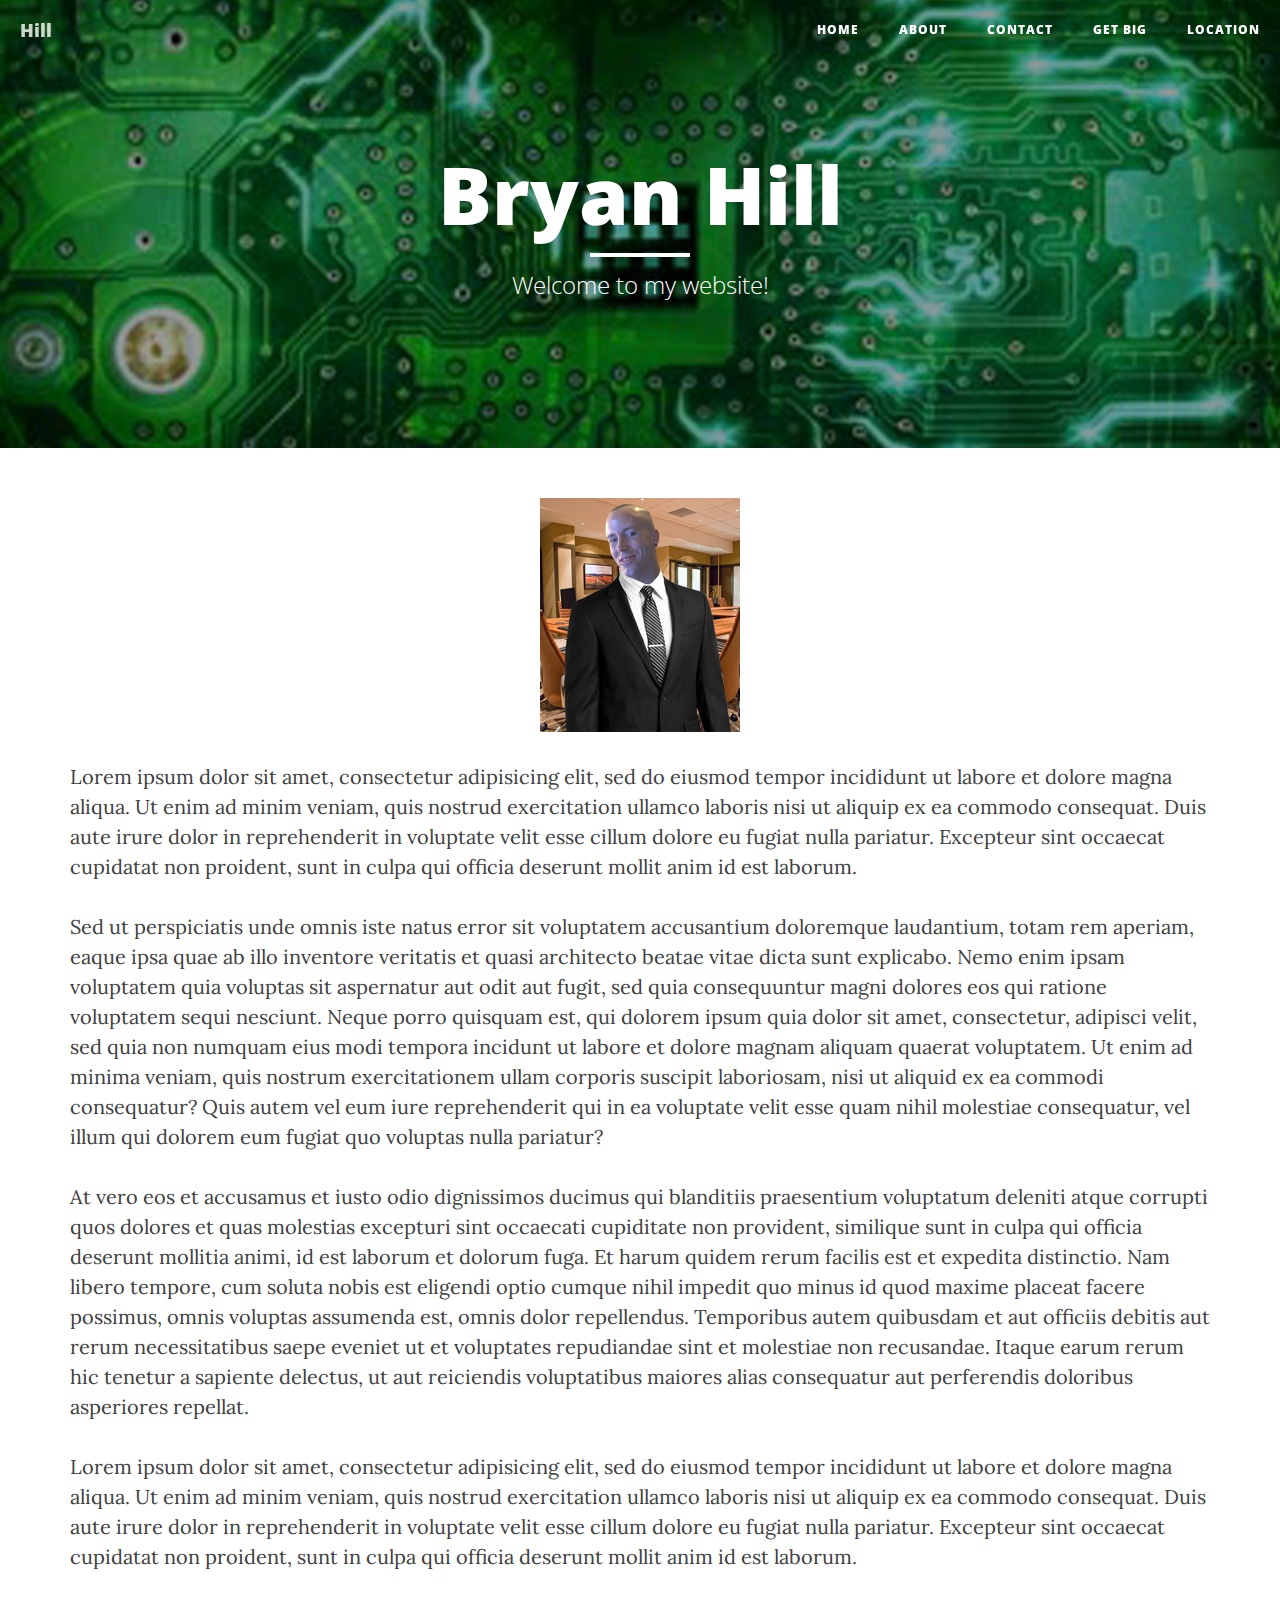
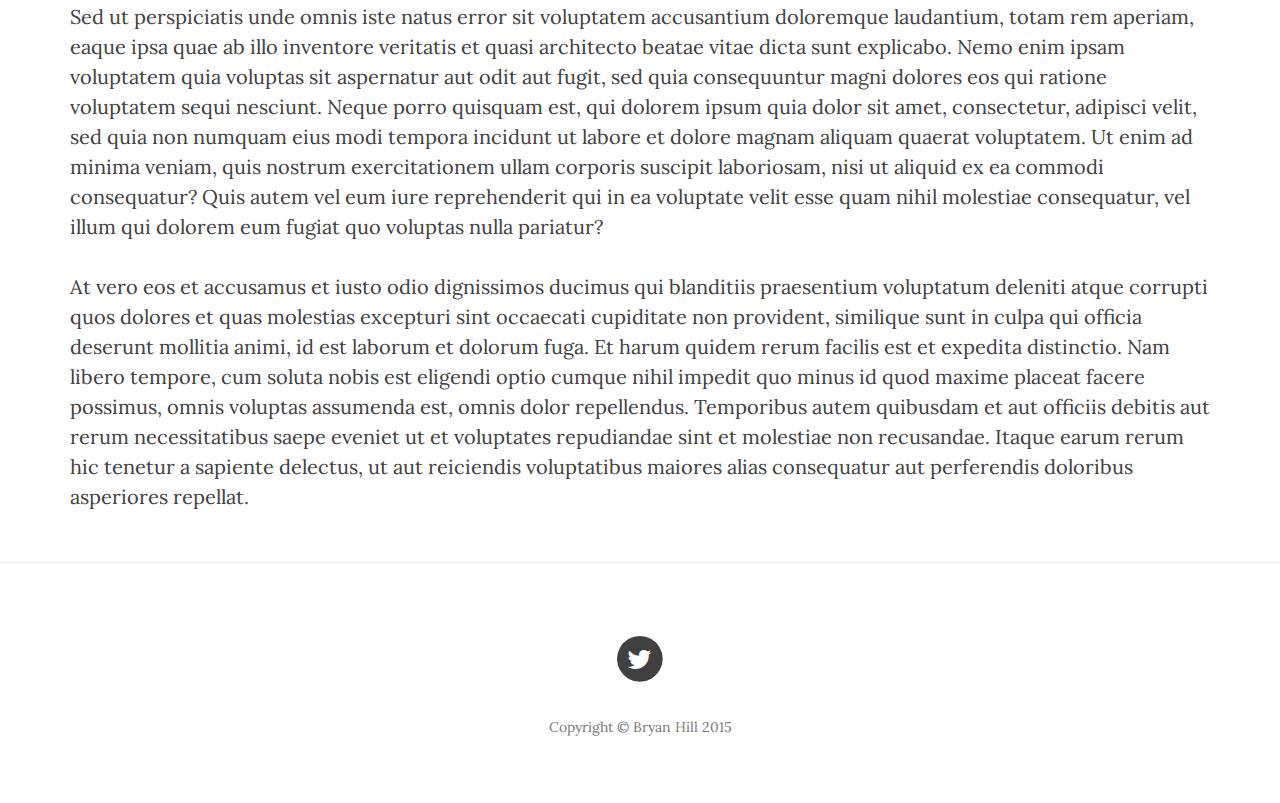
<file: index.html>
﻿<!DOCTYPE html>
<html lang="en">

<head>

    <meta charset="utf-8">
    <meta http-equiv="X-UA-Compatible" content="IE=edge">
    <meta name="viewport" content="width=device-width, initial-scale=1">
    <meta name="description" content="">
    <meta name="author" content="">

    <title>Bryan Hill</title>
    
    <link rel="shortcut icon" href="favicon.ico">

    <!-- Bootstrap Core CSS -->
    <link href="css/bootstrap.min.css" rel="stylesheet">

    <!-- Custom CSS -->
    <link href="css/clean-blog.min.css" rel="stylesheet">

    <!-- Custom Fonts -->
    <link href="http://maxcdn.bootstrapcdn.com/font-awesome/4.1.0/css/font-awesome.min.css" rel="stylesheet" type="text/css">
    <link href='http://fonts.googleapis.com/css?family=Lora:400,700,400italic,700italic' rel='stylesheet' type='text/css'>
    <link href='http://fonts.googleapis.com/css?family=Open+Sans:300italic,400italic,600italic,700italic,800italic,400,300,600,700,800' rel='stylesheet' type='text/css'>

    <!-- HTML5 Shim and Respond.js IE8 support of HTML5 elements and media queries -->
    <!-- WARNING: Respond.js doesn't work if you view the page via file:// -->
    <!--[if lt IE 9]>
        <script src="https://oss.maxcdn.com/libs/html5shiv/3.7.0/html5shiv.js"></script>
        <script src="https://oss.maxcdn.com/libs/respond.js/1.4.2/respond.min.js"></script>
    <![endif]-->
	
	<script>
  		(function(i,s,o,g,r,a,m){i['GoogleAnalyticsObject']=r;i[r]=i[r]||function(){
  		(i[r].q=i[r].q||[]).push(arguments)},i[r].l=1*new Date();a=s.createElement(o),
  		m=s.getElementsByTagName(o)[0];a.async=1;a.src=g;m.parentNode.insertBefore(a,m)
  		})(window,document,'script','//www.google-analytics.com/analytics.js','ga');

  		ga('create', 'UA-49914740-1', 'usf.edu');
  		ga('require', 'displayfeatures');
  		ga('send', 'pageview');       
  	</script>

</head>

<body>

    <!-- Navigation -->
    <nav class="navbar navbar-default navbar-custom navbar-fixed-top">
        <div class="container-fluid">
            <!-- Brand and toggle get grouped for better mobile display -->
            <div class="navbar-header page-scroll">
                <button type="button" class="navbar-toggle" data-toggle="collapse" data-target="#bs-example-navbar-collapse-1">
                    <span class="sr-only">Toggle navigation</span>
                    <span class="icon-bar"></span>
                    <span class="icon-bar"></span>
                    <span class="icon-bar"></span>
                </button>
                <a class="navbar-brand" href="index.html">Hill</a>
            </div>

            <!-- Collect the nav links, forms, and other content for toggling -->
            <div class="collapse navbar-collapse" id="bs-example-navbar-collapse-1">
                <ul class="nav navbar-nav navbar-right">
                    <li>
                        <a href="index.html">Home</a>
                    </li>
                    <li>
                        <a href="about.html">About</a>
                    </li>
                    <li>
                        <a href="contact.html">Contact</a>
                    </li>
                    <li>
                        <a href="getBig.html">Get Big</a>
                    </li>
                    <li>
                        <a href="location.html">Location</a>
                    </li>

                </ul>
            </div>
            <!-- /.navbar-collapse -->
        </div>
        <!-- /.container -->
    </nav>

    <!-- Page Header -->
    <!-- Set your background image for this header on the line below. -->
    <header class="intro-header" style="background-image:url('greenTechBG.jpg')">
        <div class="container">
            <div class="row">
                <div class="col-lg-8 col-lg-offset-2 col-md-10 col-md-offset-1">
                    <div class="site-heading">
                        <h1>Bryan Hill</h1>
                        <hr class="small">
                        <span class="subheading">Welcome to my website!</span>
                    </div>
                </div>
            </div>
        </div>
    </header>

    <!-- Main Content -->
    <div class="container">
    <div class="boardroom">
    	<img  class="center-block" src="boardroomHillSmall.png" alt="Bryan Hill"/>
    </div>
   		<script>
   		   (function() 
   		   {
   		     var cx = '001994569963200435674:gujq0jnr_xy';
   		     var gcse = document.createElement('script'); gcse.type = 'text/javascript'; gcse.async = true;
   		     gcse.src = (document.location.protocol == 'https:' ? 'https:' : 'http:') +
   		        '//www.google.com/cse/cse.js?cx=' + cx;
   		     var s = document.getElementsByTagName('script')[0]; s.parentNode.insertBefore(gcse, s);
   		   })();
   		</script>
   		<gcse:search></gcse:search>

       <p>
			Lorem ipsum dolor sit amet, consectetur adipisicing elit, sed do eiusmod tempor incididunt ut labore et dolore magna aliqua. 
			Ut enim ad minim veniam, quis nostrud exercitation ullamco laboris nisi ut aliquip ex ea commodo consequat. 
			Duis aute irure dolor in reprehenderit in voluptate velit esse cillum dolore eu fugiat nulla pariatur. 
			Excepteur sint occaecat cupidatat non proident, sunt in culpa qui officia deserunt mollit anim id est laborum.</p>
		<p>
			Sed ut perspiciatis unde omnis iste natus error sit voluptatem accusantium doloremque laudantium, totam rem aperiam, 
			eaque ipsa quae ab illo inventore veritatis et quasi architecto beatae vitae dicta sunt explicabo. 
			Nemo enim ipsam voluptatem quia voluptas sit aspernatur aut odit aut fugit, sed quia consequuntur magni dolores eos qui ratione voluptatem sequi nesciunt. 
			Neque porro quisquam est, qui dolorem ipsum quia dolor sit amet, consectetur, adipisci velit, 
			sed quia non numquam eius modi tempora incidunt ut labore et dolore magnam aliquam quaerat voluptatem. 
			Ut enim ad minima veniam, quis nostrum exercitationem ullam corporis suscipit laboriosam, nisi ut aliquid ex ea commodi consequatur? 
			Quis autem vel eum iure reprehenderit qui in ea voluptate velit esse quam nihil molestiae consequatur, vel illum qui dolorem eum fugiat quo voluptas nulla pariatur?
		</p>
		<p>
			At vero eos et accusamus et iusto odio dignissimos ducimus qui blanditiis praesentium voluptatum deleniti atque corrupti quos dolores et quas molestias excepturi sint 
			occaecati cupiditate non provident, similique sunt in culpa qui officia deserunt mollitia animi, id est laborum et dolorum fuga. 
			Et harum quidem rerum facilis est et expedita distinctio. Nam libero tempore, cum soluta nobis est eligendi optio cumque nihil impedit 
			quo minus id quod maxime placeat facere possimus, omnis voluptas assumenda est, omnis dolor repellendus. Temporibus autem quibusdam et aut officiis 
			debitis aut rerum necessitatibus saepe eveniet ut et voluptates repudiandae sint et molestiae non recusandae. Itaque earum rerum hic tenetur a sapiente delectus, 
			ut aut reiciendis voluptatibus maiores alias consequatur aut perferendis doloribus asperiores repellat.
		</p>
		<p>
			Lorem ipsum dolor sit amet, consectetur adipisicing elit, sed do eiusmod tempor incididunt ut labore et dolore magna aliqua. 
			Ut enim ad minim veniam, quis nostrud exercitation ullamco laboris nisi ut aliquip ex ea commodo consequat. 
			Duis aute irure dolor in reprehenderit in voluptate velit esse cillum dolore eu fugiat nulla pariatur. 
			Excepteur sint occaecat cupidatat non proident, sunt in culpa qui officia deserunt mollit anim id est laborum.</p>
		<p>
			Sed ut perspiciatis unde omnis iste natus error sit voluptatem accusantium doloremque laudantium, totam rem aperiam, 
			eaque ipsa quae ab illo inventore veritatis et quasi architecto beatae vitae dicta sunt explicabo. 
			Nemo enim ipsam voluptatem quia voluptas sit aspernatur aut odit aut fugit, sed quia consequuntur magni dolores eos qui ratione voluptatem sequi nesciunt. 
			Neque porro quisquam est, qui dolorem ipsum quia dolor sit amet, consectetur, adipisci velit, 
			sed quia non numquam eius modi tempora incidunt ut labore et dolore magnam aliquam quaerat voluptatem. 
			Ut enim ad minima veniam, quis nostrum exercitationem ullam corporis suscipit laboriosam, nisi ut aliquid ex ea commodi consequatur? 
			Quis autem vel eum iure reprehenderit qui in ea voluptate velit esse quam nihil molestiae consequatur, vel illum qui dolorem eum fugiat quo voluptas nulla pariatur?
		</p>
		<p>
			At vero eos et accusamus et iusto odio dignissimos ducimus qui blanditiis praesentium voluptatum deleniti atque corrupti quos dolores et quas molestias excepturi sint 
			occaecati cupiditate non provident, similique sunt in culpa qui officia deserunt mollitia animi, id est laborum et dolorum fuga. 
			Et harum quidem rerum facilis est et expedita distinctio. Nam libero tempore, cum soluta nobis est eligendi optio cumque nihil impedit 
			quo minus id quod maxime placeat facere possimus, omnis voluptas assumenda est, omnis dolor repellendus. Temporibus autem quibusdam et aut officiis 
			debitis aut rerum necessitatibus saepe eveniet ut et voluptates repudiandae sint et molestiae non recusandae. Itaque earum rerum hic tenetur a sapiente delectus, 
			ut aut reiciendis voluptatibus maiores alias consequatur aut perferendis doloribus asperiores repellat.
		</p>

    </div>

    <hr>

    <!-- Footer -->
    <footer>
        <div class="container">
            <div class="row">
                <div class="col-lg-8 col-lg-offset-2 col-md-10 col-md-offset-1">
                    <ul class="list-inline text-center">
                        <li>
                            <a href="https://twitter.com/bryanHILL888">
                                <span class="fa-stack fa-lg">
                                    <i class="fa fa-circle fa-stack-2x"></i>
                                    <i class="fa fa-twitter fa-stack-1x fa-inverse"></i>
                                </span>
                            </a>
                        </li>
                    </ul>
                    <p class="copyright text-muted">Copyright &copy; Bryan Hill 2015</p>
                </div>
            </div>
        </div>
    </footer>

    <!-- jQuery -->
    <script src="js/jquery.js"></script>

    <!-- Bootstrap Core JavaScript -->
    <script src="js/bootstrap.min.js"></script>

    <!-- Custom Theme JavaScript -->
    <script src="js/clean-blog.min.js"></script>

</body>

</html>
</file>
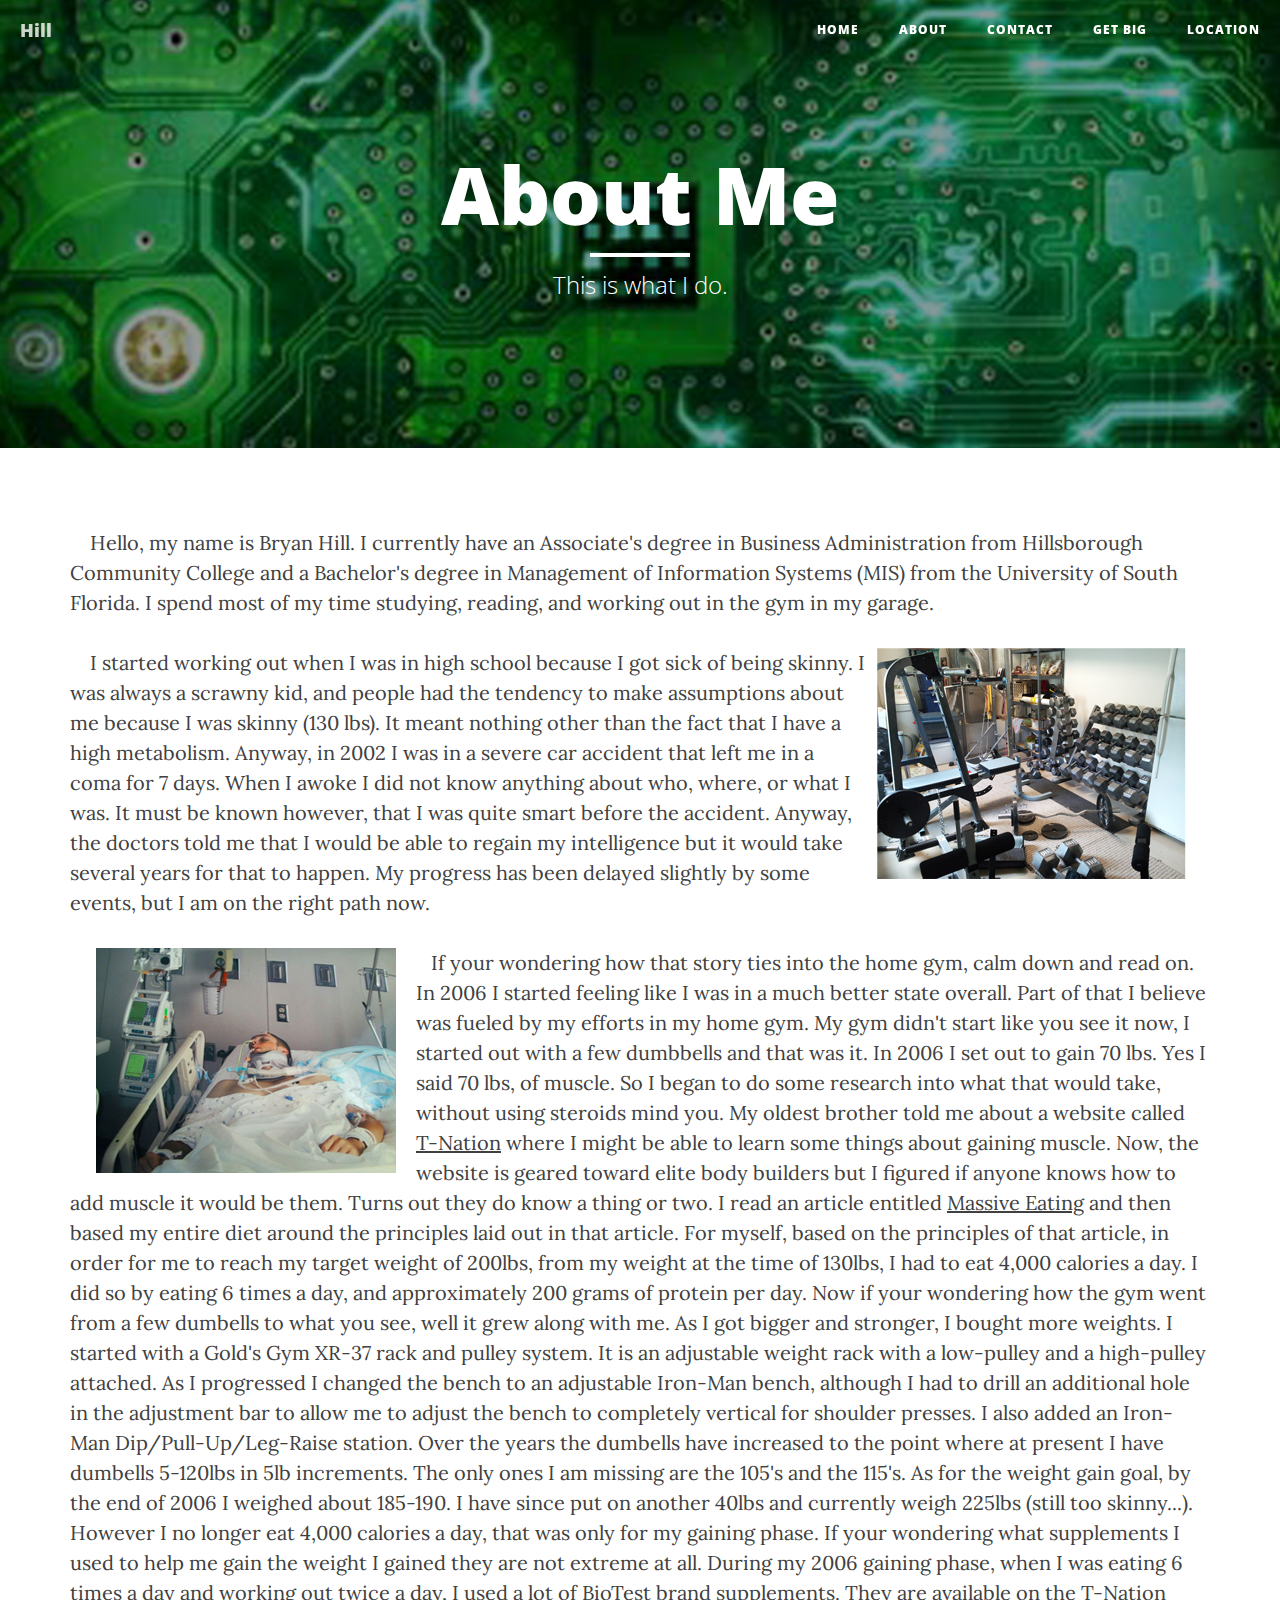
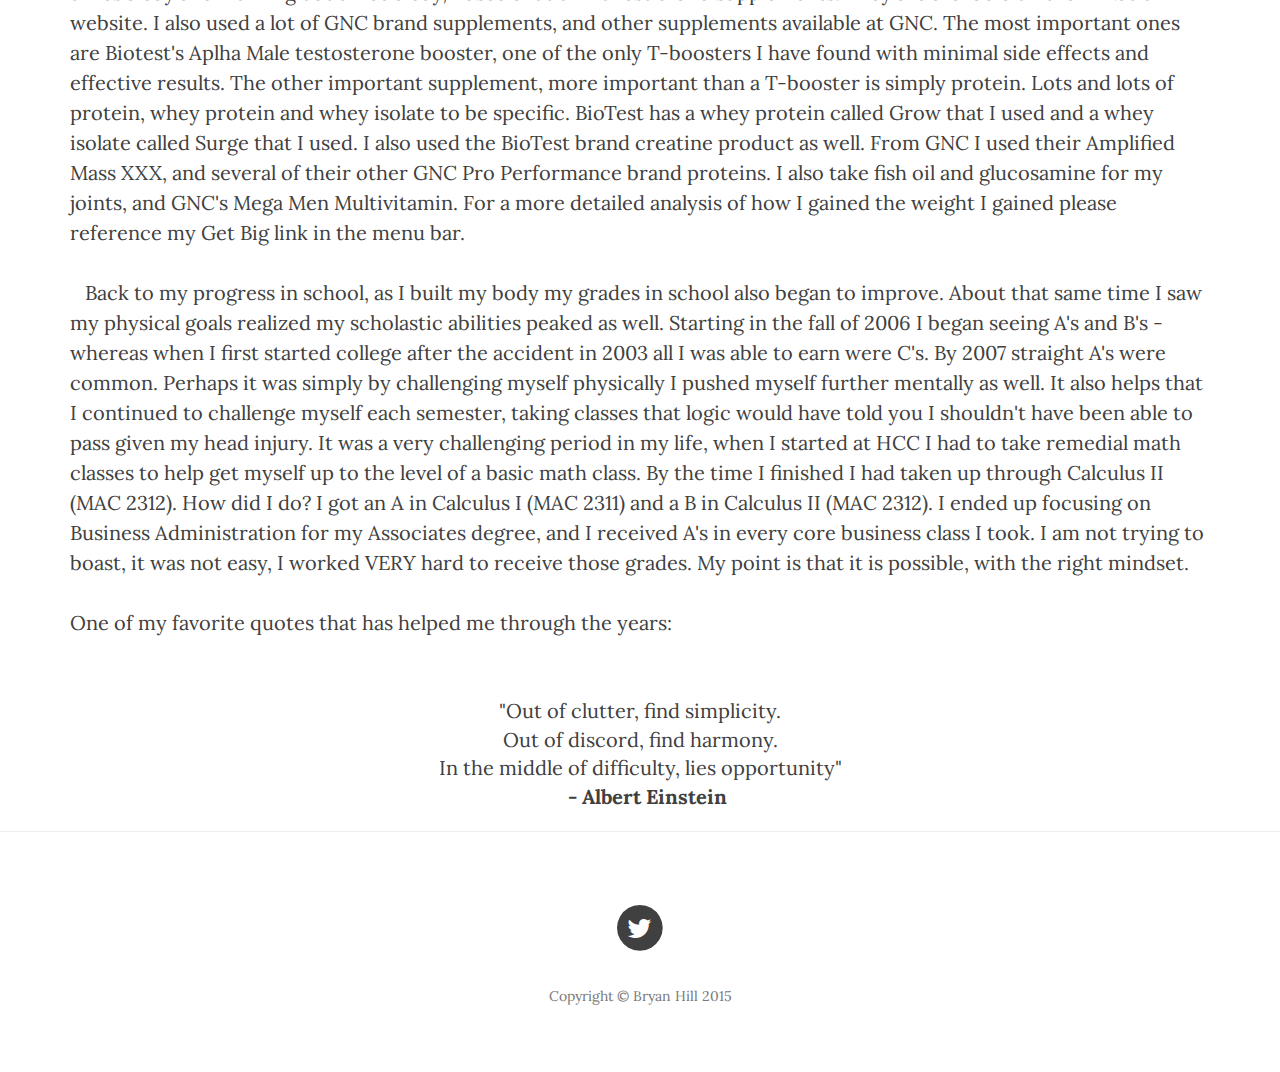
<file: about.html>
<!DOCTYPE html>
<html lang="en">

<head>

    <meta charset="utf-8">
    <meta http-equiv="X-UA-Compatible" content="IE=edge">
    <meta name="viewport" content="width=device-width, initial-scale=1">
    <meta name="description" content="">
    <meta name="author" content="">

    <title>About Me</title>
    <link rel="shortcut icon" href="favicon.ico">

    <!-- Bootstrap Core CSS -->
    <link href="css/bootstrap.min.css" rel="stylesheet">

    <!-- Custom CSS -->
    <link href="css/clean-blog.min.css" rel="stylesheet">
	<link href="css/strApped.css" rel="stylesheet">
	
    <!-- Custom Fonts -->
    <link href="http://maxcdn.bootstrapcdn.com/font-awesome/4.1.0/css/font-awesome.min.css" rel="stylesheet" type="text/css">
    <link href='http://fonts.googleapis.com/css?family=Lora:400,700,400italic,700italic' rel='stylesheet' type='text/css'>
    <link href='http://fonts.googleapis.com/css?family=Open+Sans:300italic,400italic,600italic,700italic,800italic,400,300,600,700,800' rel='stylesheet' type='text/css'>

    <!-- HTML5 Shim and Respond.js IE8 support of HTML5 elements and media queries -->
    <!-- WARNING: Respond.js doesn't work if you view the page via file:// -->
    <!--[if lt IE 9]>
        <script src="https://oss.maxcdn.com/libs/html5shiv/3.7.0/html5shiv.js"></script>
        <script src="https://oss.maxcdn.com/libs/respond.js/1.4.2/respond.min.js"></script>
    <![endif]-->
	
	<script>
  		(function(i,s,o,g,r,a,m){i['GoogleAnalyticsObject']=r;i[r]=i[r]||function(){
  		(i[r].q=i[r].q||[]).push(arguments)},i[r].l=1*new Date();a=s.createElement(o),
  		m=s.getElementsByTagName(o)[0];a.async=1;a.src=g;m.parentNode.insertBefore(a,m)
  		})(window,document,'script','//www.google-analytics.com/analytics.js','ga');

  		ga('create', 'UA-49914740-1', 'usf.edu');
  		ga('require', 'displayfeatures');
  		ga('send', 'pageview');       
  	</script>

</head>

<body>

    <!-- Navigation -->
    <nav class="navbar navbar-default navbar-custom navbar-fixed-top">
        <div class="container-fluid">
            <!-- Brand and toggle get grouped for better mobile display -->
            <div class="navbar-header page-scroll">
                <button type="button" class="navbar-toggle" data-toggle="collapse" data-target="#bs-example-navbar-collapse-1">
                    <span class="sr-only">Toggle navigation</span>
                    <span class="icon-bar"></span>
                    <span class="icon-bar"></span>
                    <span class="icon-bar"></span>
                </button>
                <a class="navbar-brand" href="index.html">Hill</a>
            </div>

            <!-- Collect the nav links, forms, and other content for toggling -->
            <div class="collapse navbar-collapse" id="bs-example-navbar-collapse-1">
                <ul class="nav navbar-nav navbar-right">
                    <li>
                        <a href="index.html">Home</a>
                    </li>
                    <li>
                        <a href="about.html">About</a>
                    </li>
                    <li>
                        <a href="contact.html">Contact</a>
                    </li>
                    <li>
                        <a href="getBig.html">Get Big</a>
                    </li>
                    <li>
                        <a href="location.html">Location</a>
                    </li>

                </ul>
            </div>
            <!-- /.navbar-collapse -->
        </div>
        <!-- /.container -->
    </nav>

    <!-- Page Header -->
    <!-- Set your background image for this header on the line below. -->
    <header class="intro-header" style="background-image:url('greenTechBG.jpg')">
        <div class="container">
            <div class="row">
                <div class="col-lg-8 col-lg-offset-2 col-md-10 col-md-offset-1">
                    <div class="page-heading">
                        <h1>About Me</h1>
                        <hr class="small">
                        <span class="subheading">This is what I do.</span>
                    </div>
                </div>
            </div>
        </div>
    </header>

    <!-- Main Content -->
    <div id="start" class="container">
       <p>
       &nbsp; &nbsp; Hello, my name is Bryan Hill. I currently have an Associate&#39;s degree 
       in Business Administration from Hillsborough Community College and a Bachelor&#39;s degree in 
       Management of Information Systems (MIS) from the University of South Florida.
        I spend most of my time studying, reading, and working out in the gym in my garage.
       </p>
   
       <p>
       <a href="HomeGymBig.png"><img src="HomeGymSmall.png" alt="Home Gym"/></a>
       &nbsp; &nbsp; I started working out when I was in high school
       because I got sick of being skinny. I was always a scrawny kid, and people had the tendency
       to make assumptions about me because I was skinny (130 lbs). It meant nothing other than the fact that
       I have a high metabolism. Anyway, in 2002 I was in a severe car accident that left me in a coma
       for 7 days. When I awoke I did not know anything about who, where, or what I was. It must be
       known however, that I was quite smart before the accident. Anyway, the doctors told me that I 
       would be able to regain my intelligence but it would take several years for that to happen.
       My progress has been delayed slightly by some events, but I am on the right path now.
      </p>
     
      <div id="coma">
      <a href="bigComaPic.png"><img src="smallComaPic.png" alt="Coma Picture"/></a>
      </div> <!-- end of coma div -->
      <p>
      &nbsp; &nbsp;If your wondering how that story ties into the home gym, calm down and read on. In 2006 I started
      feeling like I was in a much better state overall. Part of that I believe was fueled by my efforts
      in my home gym. My gym didn't start like you see it now, I started out with a few dumbbells and that was it.
      In 2006 I set out to gain 70 lbs. Yes I said 70 lbs, of muscle. So I began to do some research into 
      what that would take, without using steroids mind you. My oldest brother told me about a website
      called <a href="http://www.t-nation.com">T-Nation</a> where I might be able to learn some things about gaining 
      muscle. Now, the website is geared toward elite body builders but I figured if anyone knows how to add
      muscle it would be them. Turns out they do know a thing or two. I read an article entitled 
      <a href="http://www.t-nation.com/free_online_article/sports_body_training_performance_diet_mass/massive_eating_part_1">Massive Eating</a>
      and then based my entire diet around the principles laid out in that article. For myself, based on the principles
      of that article, in order for me to reach my target weight of 200lbs, from my weight at the time of
      130lbs, I had to eat 4,000 calories a day. I did so by eating 6 times a day, and approximately 200
      grams of protein per day. Now if your wondering how the gym went from a few dumbells to what you see, 
      well it grew along with me. As I got bigger and stronger, I bought more weights. I started with a Gold's
      Gym XR-37 rack and pulley system. It is an adjustable weight rack with a low-pulley and a high-pulley 
      attached. As I progressed I changed the bench to an adjustable Iron-Man bench, although I had to drill
      an additional hole in the adjustment bar to allow me to adjust the bench to completely vertical for shoulder presses.
      I also added an Iron-Man Dip/Pull-Up/Leg-Raise station. Over the years the dumbells have increased to the point
      where at present I have dumbells 5-120lbs in 5lb increments. The only ones I am missing are the 105's and the 115's.
      As for the weight gain goal, by the end of 2006 I weighed about 185-190. I have since put on another 40lbs
      and currently weigh 225lbs (still too skinny...). However I no longer eat 4,000 calories a day, that was only for my gaining phase.
      If your wondering what supplements I used to help me gain the weight I gained they are not extreme at all.
      During my 2006 gaining phase, when I was eating 6 times a day and working out twice a day, I used a lot of
      BioTest brand supplements. They are available on the T-Nation website. I also used a lot of GNC brand
      supplements, and other supplements available at GNC. The most important ones are Biotest's Aplha Male testosterone booster,
      one of the only T-boosters I have found with minimal side effects and effective results. The other important
      supplement, more important than a T-booster is simply protein. Lots and lots of protein, whey protein and whey isolate
      to be specific. BioTest has a whey protein called Grow that I used and a whey isolate called Surge that I used.
      I also used the BioTest brand creatine product as well. From GNC I used their Amplified Mass XXX, and several of
      their other GNC Pro Performance brand proteins. I also take fish oil and glucosamine for my joints, and GNC's Mega Men Multivitamin.
      For a more detailed analysis of how I gained the weight I gained please reference my Get Big link in the menu bar. 
      </p>
   
      <p>
      &nbsp; &nbsp;Back to my progress in school, as I built my body my grades in school also began to improve. 
      About that same time I saw my physical goals realized my scholastic abilities peaked as well. Starting in the
      fall of 2006 I began seeing A's and B's - whereas when I first started college after the accident in 2003 all I 
      was able to earn were C's. By 2007 straight A's were common. Perhaps it was simply by challenging myself 
      physically I pushed myself further mentally as well. It also helps that I continued to challenge myself each 
      semester, taking classes that logic would have told you I shouldn't have been able to pass given my head injury. 
      It was a very challenging period in my life, when I started at HCC I had to take remedial math classes to help 
      get myself up to the level of a basic math class. By the time I finished I had taken up through Calculus II (MAC 2312). 
      How did I do? I got an A in Calculus I (MAC 2311) and a B in Calculus II (MAC 2312). I ended up focusing on 
      Business Administration for my Associates degree, and I received A's in every core business class I took. I am not trying to 
      boast, it was not easy, I worked VERY hard to receive those grades. My point is that it is possible, with the right mindset. 
      </p>
   
      <p>
      One of my favorite quotes that has helped me through the years:
      </p>
  
      <br/>
      <div id="quote">
           "Out of clutter, find simplicity. <br/>
            Out of discord, find harmony.<br/>
            In the middle of difficulty, lies opportunity"<br/>
           <strong> &nbsp; &nbsp;- Albert Einstein</strong>
      </div> <!-- end of quote div -->
     </div> <!-- end of content div -->

    <hr>

    <!-- Footer -->
    <footer>
        <div class="container">
            <div class="row">
                <div class="col-lg-8 col-lg-offset-2 col-md-10 col-md-offset-1">
                    <ul class="list-inline text-center">
                        <li>
                            <a href="https://twitter.com/bryanHILL888">
                                <span class="fa-stack fa-lg">
                                    <i class="fa fa-circle fa-stack-2x"></i>
                                    <i class="fa fa-twitter fa-stack-1x fa-inverse"></i>
                                </span>
                            </a>
                        </li>
                    </ul>
                    <p class="copyright text-muted">Copyright &copy; Bryan Hill 2015</p>
                </div>
            </div>
        </div>
    </footer>

    <!-- jQuery -->
    <script src="js/jquery.js"></script>

    <!-- Bootstrap Core JavaScript -->
    <script src="js/bootstrap.min.js"></script>

    <!-- Custom Theme JavaScript -->
    <script src="js/clean-blog.min.js"></script>

</body>

</html>
</file>
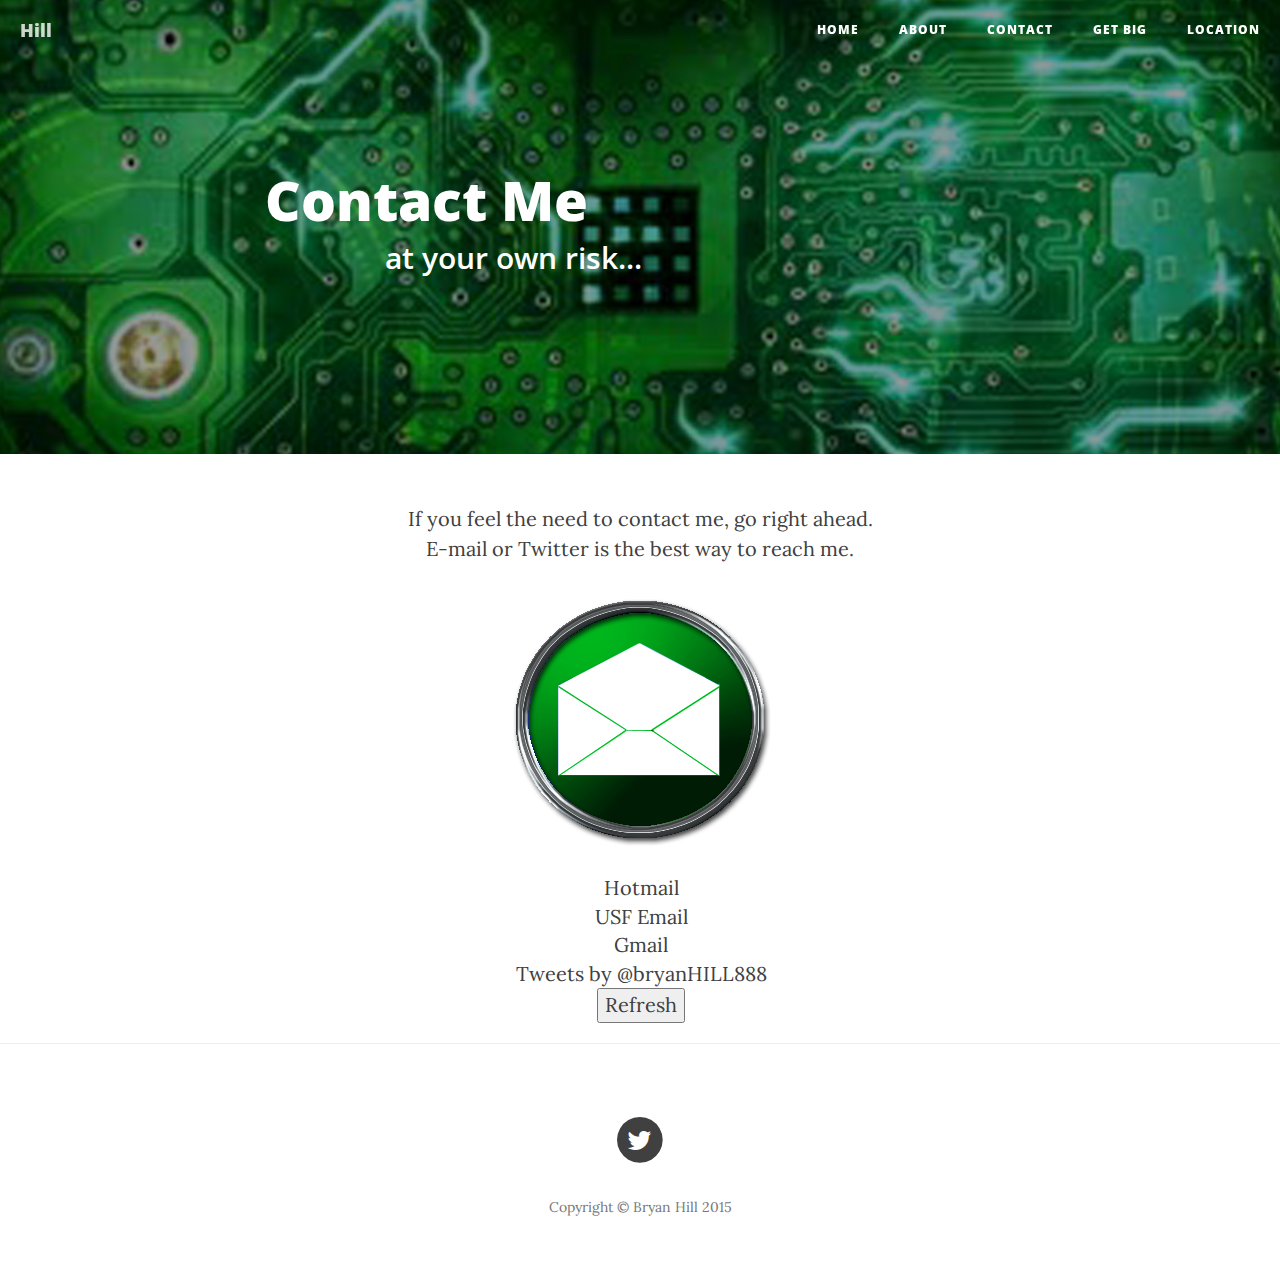
<file: contact.html>
<!DOCTYPE html>
<html lang="en">

<head>

    <meta charset="utf-8">
    <meta http-equiv="X-UA-Compatible" content="IE=edge">
    <meta name="viewport" content="width=device-width, initial-scale=1">
    <meta name="description" content="">
    <meta name="author" content="">

    <title>Contact Me</title>
    <link rel="shortcut icon" href="favicon.ico">

    <!-- Bootstrap Core CSS -->
    <link href="css/bootstrap.min.css" rel="stylesheet">

    <!-- Custom CSS -->
    <link href="css/clean-blog.min.css" rel="stylesheet">
    <link href="css/strApped.css" rel="stylesheet">

    <!-- Custom Fonts -->
    <link href="http://maxcdn.bootstrapcdn.com/font-awesome/4.1.0/css/font-awesome.min.css" rel="stylesheet" type="text/css">
    <link href='http://fonts.googleapis.com/css?family=Lora:400,700,400italic,700italic' rel='stylesheet' type='text/css'>
    <link href='http://fonts.googleapis.com/css?family=Open+Sans:300italic,400italic,600italic,700italic,800italic,400,300,600,700,800' rel='stylesheet' type='text/css'>

    <!-- HTML5 Shim and Respond.js IE8 support of HTML5 elements and media queries -->
    <!-- WARNING: Respond.js doesn't work if you view the page via file:// -->
    <!--[if lt IE 9]>
        <script src="https://oss.maxcdn.com/libs/html5shiv/3.7.0/html5shiv.js"></script>
        <script src="https://oss.maxcdn.com/libs/respond.js/1.4.2/respond.min.js"></script>
    <![endif]-->
    
    <script>!function(d,s,id){var js,fjs=d.getElementsByTagName(s)[0],p=/^http:/.test(d.location)?
   'http':'https';if(!d.getElementById(id)){js=d.createElement(s);js.id=id;js.src=p+"://platform.twitter.com/widgets.js";
   fjs.parentNode.insertBefore(js,fjs);}}(document,"script","twitter-wjs");</script>

	<script>
  		(function(i,s,o,g,r,a,m){i['GoogleAnalyticsObject']=r;i[r]=i[r]||function(){
  		(i[r].q=i[r].q||[]).push(arguments)},i[r].l=1*new Date();a=s.createElement(o),
  		m=s.getElementsByTagName(o)[0];a.async=1;a.src=g;m.parentNode.insertBefore(a,m)
  		})(window,document,'script','//www.google-analytics.com/analytics.js','ga');

  		ga('create', 'UA-49914740-1', 'usf.edu');
  		ga('require', 'displayfeatures');
  		ga('send', 'pageview');       
  	</script>

</head>

<body>

    <!-- Navigation -->
    <nav class="navbar navbar-default navbar-custom navbar-fixed-top">
        <div class="container-fluid">
            <!-- Brand and toggle get grouped for better mobile display -->
            <div class="navbar-header page-scroll">
                <button type="button" class="navbar-toggle" data-toggle="collapse" data-target="#bs-example-navbar-collapse-1">
                    <span class="sr-only">Toggle navigation</span>
                    <span class="icon-bar"></span>
                    <span class="icon-bar"></span>
                    <span class="icon-bar"></span>
                </button>
                <a class="navbar-brand" href="index.html">Hill</a>
            </div>

            <!-- Collect the nav links, forms, and other content for toggling -->
            <div class="collapse navbar-collapse" id="bs-example-navbar-collapse-1">
                <ul class="nav navbar-nav navbar-right">
                    <li>
                        <a href="index.html">Home</a>
                    </li>
                    <li>
                        <a href="about.html">About</a>
                    </li>
                    <li>
                        <a href="contact.html">Contact</a>
                    </li>
                    <li>
                        <a href="getBig.html">Get Big</a>
                    </li>
                    <li>
                        <a href="location.html">Location</a>
                    </li>

                </ul>
            </div>
            <!-- /.navbar-collapse -->
        </div>
        <!-- /.container -->
    </nav>

    <!-- Page Header -->
    <!-- Set your background image for this header on the line below. -->
    <header class="intro-header" style="background-image:url('greenTechBG.jpg')">
        <div class="container">
            <div class="row">
                <div class="col-lg-8 col-lg-offset-2 col-md-10 col-md-offset-1">
                    <div class="post-heading">
                        <h1>Contact Me</h1>
                        <h2 class="subheading">&nbsp; &nbsp; &nbsp; &nbsp; &nbsp; &nbsp; &nbsp; &nbsp;at your own risk...</h2>
                    </div>
                </div>
            </div>
        </div>
    </header>

    <!-- Post Content -->
    <div id="content">
    	 <p>
     		 If you feel the need to contact me, go right ahead. <br/>
   
     		 E-mail or Twitter is the best way to reach me.    
   		</p>
   
		<div id="emailPic">
  		 <img class="center-block" src="greenEmailIcon.png" alt="E-Mail">
		</div> <!-- end emailPic div -->
   
   	<br>
   
		<div id="links"> 
		   <ul>
		   		<li><a href="mailto:bryan.hill.1@hotmail.com"> Hotmail</a></li>
		   		<li><a href="mailto:bryanhill@mail.usf.edu"> USF Email</a></li>
		   		<li><a href="mailto:proteus888@gmail.com"> Gmail</a></li>
		   		<li><a class="twitter-timeline" href="https://twitter.com/bryanHILL888" data-widget-id="452524513897349121">Tweets by @bryanHILL888</a></li>
		        <li><input name="Button1" type="button" value="Refresh" onClick="window.location.reload()"></li>
   		  </ul> 
	    </div><!--end links div -->
    </div>

    <hr>

    <!-- Footer -->
    <footer>
        <div class="container">
            <div class="row">
                <div class="col-lg-8 col-lg-offset-2 col-md-10 col-md-offset-1">
                    <ul class="list-inline text-center">
                        <li>
                            <a href="https://twitter.com/bryanHILL888">
                                <span class="fa-stack fa-lg">
                                    <i class="fa fa-circle fa-stack-2x"></i>
                                    <i class="fa fa-twitter fa-stack-1x fa-inverse"></i>
                                </span>
                            </a>
                        </li>
                    </ul>
                    <p class="copyright text-muted">Copyright &copy; Bryan Hill 2015</p>
                </div>
            </div>
        </div>
    </footer>

    <!-- jQuery -->
    <script src="js/jquery.js"></script>

    <!-- Bootstrap Core JavaScript -->
    <script src="js/bootstrap.min.js"></script>

    <!-- Custom Theme JavaScript -->
    <script src="js/clean-blog.min.js"></script>

</body>

</html>
</file>
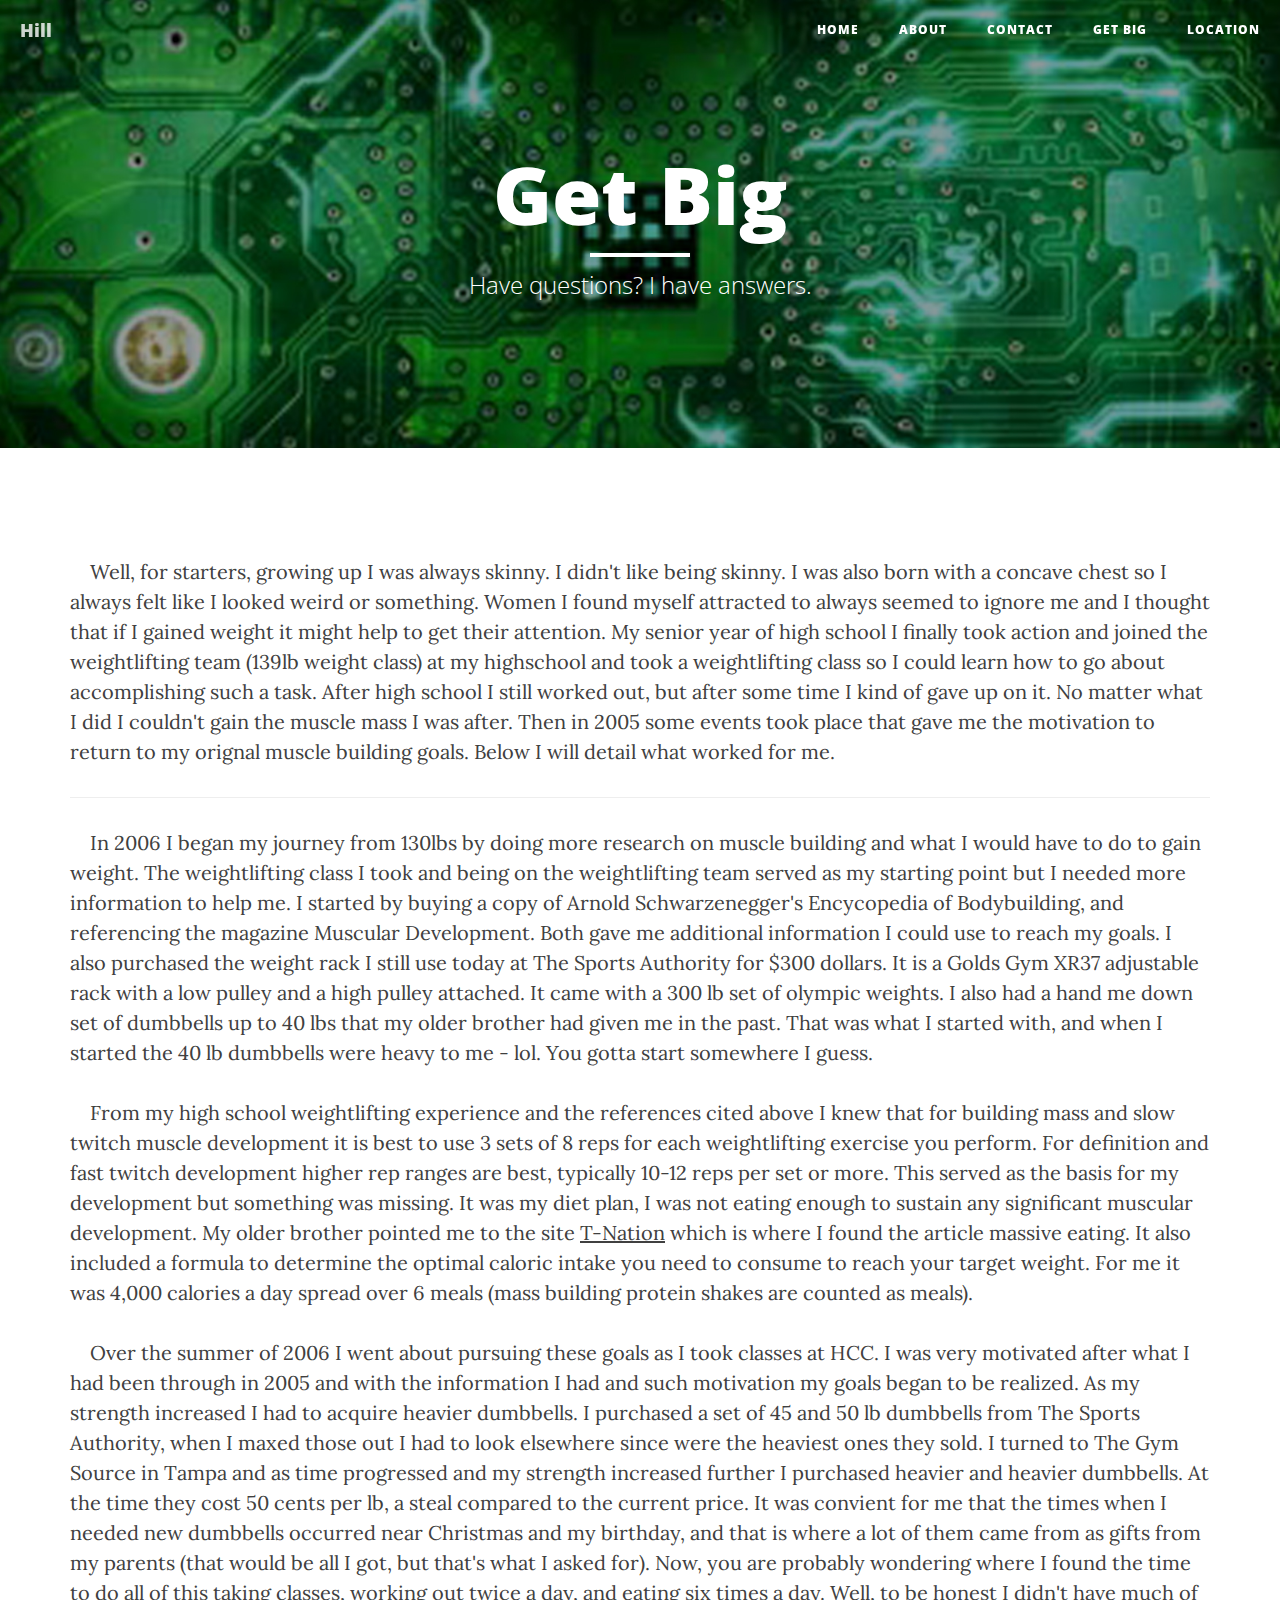
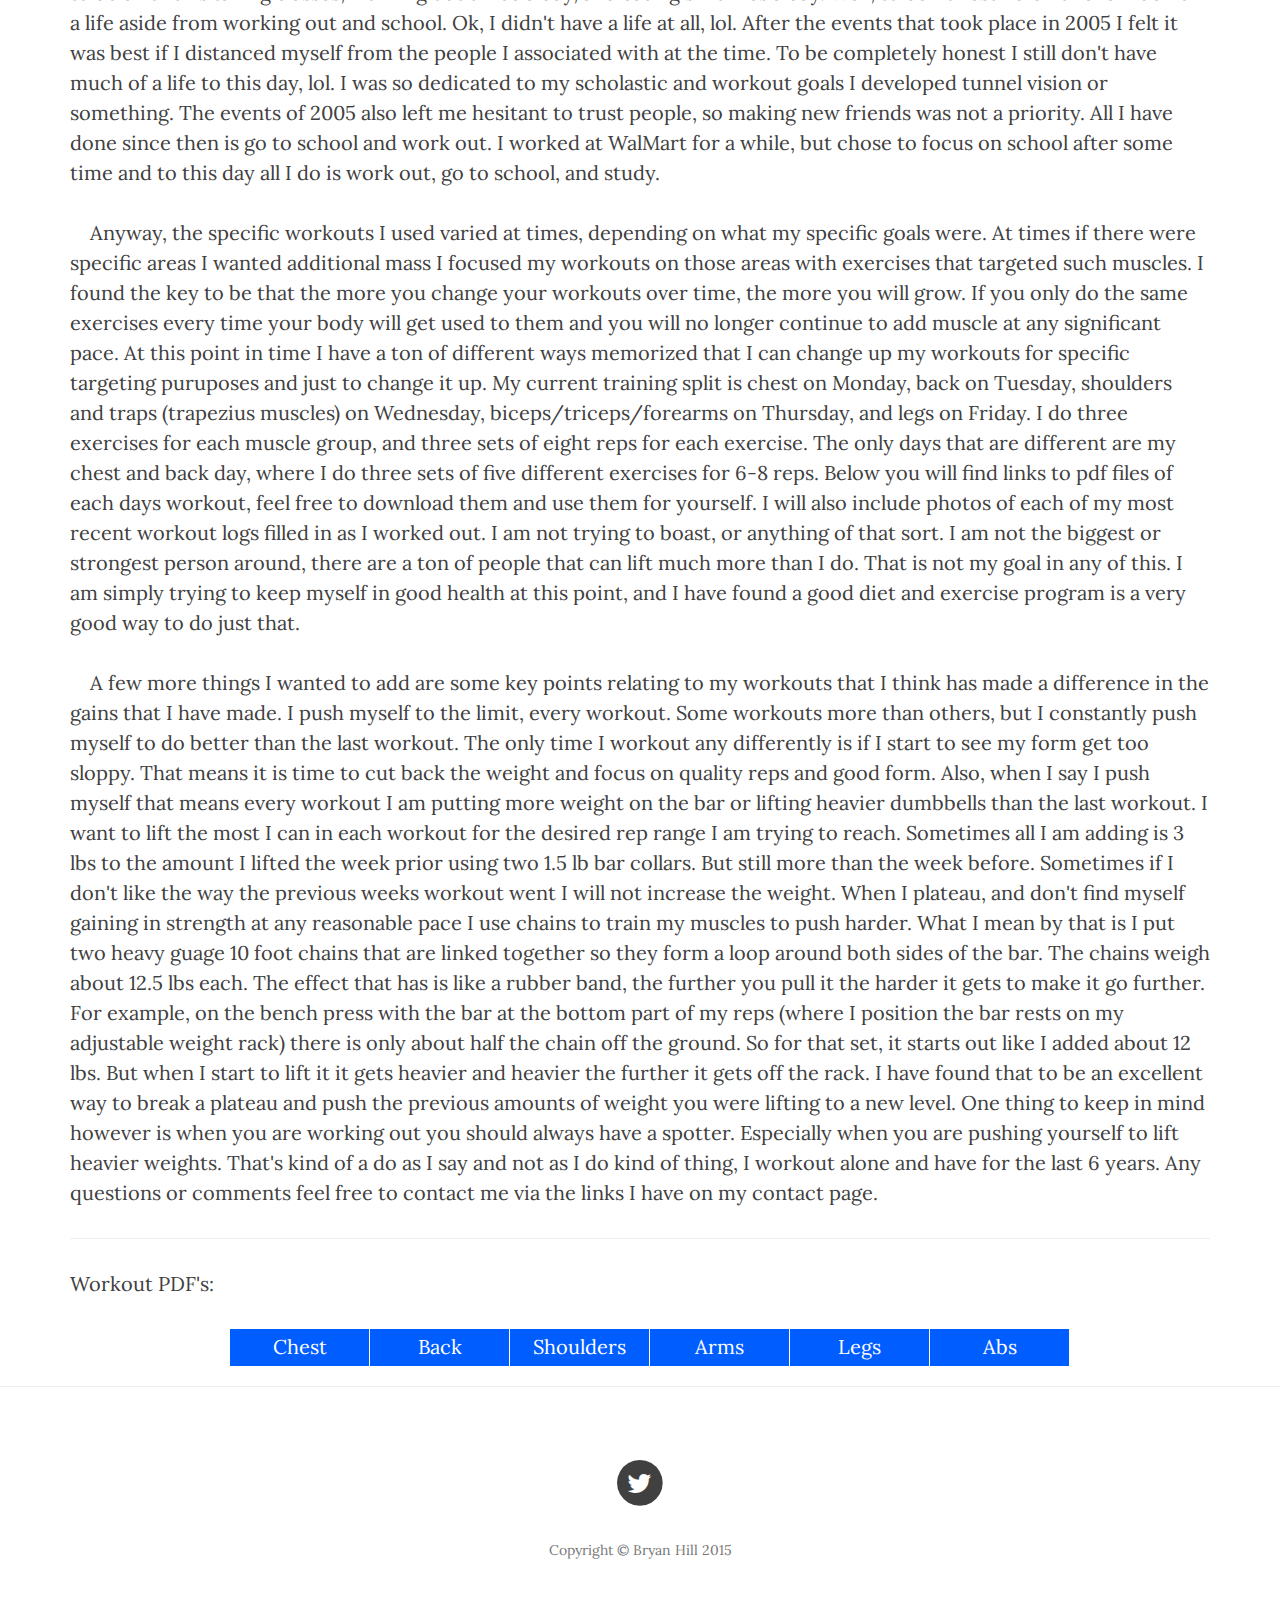
<file: getBig.html>
<!DOCTYPE html>
<html lang="en">

<head>

    <meta charset="utf-8">
    <meta http-equiv="X-UA-Compatible" content="IE=edge">
    <meta name="viewport" content="width=device-width, initial-scale=1">
    <meta name="description" content="">
    <meta name="author" content="">

    <title>Get Big</title>
    <link rel="shortcut icon" href="favicon.ico">

    <!-- Bootstrap Core CSS -->
    <link href="css/bootstrap.min.css" rel="stylesheet">

    <!-- Custom CSS -->
    <link href="css/clean-blog.min.css" rel="stylesheet">
    <link href="css/strApped.css" rel="stylesheet">

    <!-- Custom Fonts -->
    <link href="http://maxcdn.bootstrapcdn.com/font-awesome/4.1.0/css/font-awesome.min.css" rel="stylesheet" type="text/css">
    <link href='http://fonts.googleapis.com/css?family=Lora:400,700,400italic,700italic' rel='stylesheet' type='text/css'>
    <link href='http://fonts.googleapis.com/css?family=Open+Sans:300italic,400italic,600italic,700italic,800italic,400,300,600,700,800' rel='stylesheet' type='text/css'>

    <!-- HTML5 Shim and Respond.js IE8 support of HTML5 elements and media queries -->
    <!-- WARNING: Respond.js doesn't work if you view the page via file:// -->
    <!--[if lt IE 9]>
        <script src="https://oss.maxcdn.com/libs/html5shiv/3.7.0/html5shiv.js"></script>
        <script src="https://oss.maxcdn.com/libs/respond.js/1.4.2/respond.min.js"></script>
    <![endif]-->

	<script>
  		(function(i,s,o,g,r,a,m){i['GoogleAnalyticsObject']=r;i[r]=i[r]||function(){
  		(i[r].q=i[r].q||[]).push(arguments)},i[r].l=1*new Date();a=s.createElement(o),
  		m=s.getElementsByTagName(o)[0];a.async=1;a.src=g;m.parentNode.insertBefore(a,m)
  		})(window,document,'script','//www.google-analytics.com/analytics.js','ga');

  		ga('create', 'UA-49914740-1', 'usf.edu');
  		ga('require', 'displayfeatures');
  		ga('send', 'pageview');       
  	</script>

</head>

<body>

    <!-- Navigation -->
    <nav class="navbar navbar-default navbar-custom navbar-fixed-top">
        <div class="container-fluid">
            <!-- Brand and toggle get grouped for better mobile display -->
            <div class="navbar-header page-scroll">
                <button type="button" class="navbar-toggle" data-toggle="collapse" data-target="#bs-example-navbar-collapse-1">
                    <span class="sr-only">Toggle navigation</span>
                    <span class="icon-bar"></span>
                    <span class="icon-bar"></span>
                    <span class="icon-bar"></span>
                </button>
                <a class="navbar-brand" href="index.html">Hill</a>
            </div>

            <!-- Collect the nav links, forms, and other content for toggling -->
            <div class="collapse navbar-collapse" id="bs-example-navbar-collapse-1">
                <ul class="nav navbar-nav navbar-right">
                    <li>
                        <a href="index.html">Home</a>
                    </li>
                    <li>
                        <a href="about.html">About</a>
                    </li>
                    <li>
                        <a href="contact.html">Contact</a>
                    </li>
                    <li>
                        <a href="getBig.html">Get Big</a>
                    </li>
                    <li>
                        <a href="location.html">Location</a>
                    </li>

                </ul>
            </div>
            <!-- /.navbar-collapse -->
        </div>
        <!-- /.container -->
    </nav>

    <!-- Page Header -->
    <!-- Set your background image for this header on the line below. -->
    <header class="intro-header" style="background-image:url('greenTechBG.jpg')">
        <div class="container">
            <div class="row">
                <div class="col-lg-8 col-lg-offset-2 col-md-10 col-md-offset-1">
                    <div class="page-heading">
                        <h1>Get Big</h1>
                        <hr class="small">
                        <span class="subheading">Have questions? I have answers.</span>
                    </div>
                </div>
            </div>
        </div>
    </header>

    <!-- Main Content -->
    <div class="container">
        <br> 
     		<p>
     			&nbsp; &nbsp; Well, for starters, growing up I was always skinny. I didn't like being skinny.
     			I was also born with a concave chest so I always felt like I looked weird or something. Women I 
     			found myself attracted to always seemed to ignore me and I thought that if I gained weight it
     			might help to get their attention. My senior year of high school I finally took action and joined
     			the weightlifting team (139lb weight class) at my highschool and took a weightlifting class so I could learn how to 
     			go about accomplishing such a task. After high school I still worked out, but after some time
     			I kind of gave up on it. No matter what I did I couldn't gain the muscle mass I was after. Then in 
     			2005 some events took place that gave me the motivation to return to my orignal muscle building goals.
     			Below I will detail what worked for me.
     		</p>
     		<hr>
     		<p>
     			&nbsp; &nbsp; In 2006 I began my journey from 130lbs by doing more research on muscle building
     			and what I would have to do to gain weight. The weightlifting class I took and being on the weightlifting
     			team served as my starting point but I needed more information to help me. I started by buying a copy of
     			Arnold Schwarzenegger's Encycopedia of Bodybuilding, and referencing the magazine Muscular Development.
     			Both gave me additional information I could use to reach my goals. I also purchased the weight rack I still use
     			today at The Sports Authority for $300 dollars. It is a Golds Gym XR37 adjustable rack with a low pulley and 
     			a high pulley attached. It came with a 300 lb set of olympic weights. I also had a hand me down set of dumbbells
     			up to 40 lbs that my older brother had given me in the past. That was what I started with, and when I started 
     			the 40 lb dumbbells were heavy to me - lol. You gotta start somewhere I guess.
     		</p>
     	
     		<p>
     			&nbsp; &nbsp; From my high school weightlifting experience and the references cited above I knew that for building
     			mass and slow twitch muscle development it is best to use 3 sets of 8 reps for each weightlifting exercise you perform. 
     			For definition and fast twitch development higher rep ranges are best, typically 10-12 reps per set or more. This served
     			as the basis for my development but something was missing. It was my diet plan, I was not eating enough to sustain
     			any significant muscular development. My older brother pointed me to the site <a href="http://www.t-nation.com">T-Nation</a> which is where I found
     			the article massive eating. It also included a formula to determine the optimal caloric intake you need to consume
     			to reach your target weight. For me it was 4,000 calories a day spread over 6 meals (mass building protein shakes are counted as meals). 
     		</p>
     
     		<p>
     			&nbsp; &nbsp; Over the summer of 2006 I went about pursuing these goals as I took classes at HCC. I was very motivated
     			after what I had been through in 2005 and with the information I had and such motivation my goals began to be realized. As my strength
     			increased I had to acquire heavier dumbbells. I purchased a set of 45 and 50 lb dumbbells from The Sports Authority, when I maxed
     			those out I had to look elsewhere since were the heaviest ones they sold. I turned to The Gym Source in Tampa and as time progressed
     			and my strength increased further I purchased heavier and heavier dumbbells. At the time they cost 50 cents per lb, a steal compared
     			to the current price. It was convient for me that the times when I needed new dumbbells occurred near Christmas and my birthday, 
     			and that is where a lot of them came from as gifts from my parents (that would be all I got, but that's what I asked for). Now,
     			you are probably wondering where I found the time to do all of this taking classes, working out twice a day, and eating six times a day. 
     			Well, to be honest I didn't have much of a life aside from working out and school. Ok, I didn't have a life at all, lol. After the events 
     			that took place in 2005 I felt it was best if I distanced myself from the people I associated with at the time. To be completely honest I still
     			don't have much of a life to this day, lol. I was so dedicated to my scholastic and workout goals I developed tunnel vision or something. 
     			The events of 2005 also left me hesitant to trust people, so making new friends was not a priority. All I have done since then is go to school 
     			and work out. I worked at WalMart for a while, but chose to focus on school after some time and to this day all I do is work out, go to school, 
     			and study.
     		</p>
     		
     		<p>
     			&nbsp; &nbsp; Anyway, the specific workouts I used varied at times, depending on what my specific goals were. At times if there were specific
     			areas I wanted additional mass I focused my workouts on those areas with exercises that targeted such muscles. I found the key to be that
     			the more you change your workouts over time, the more you will grow. If you only do the same exercises every time your body will get 
     			used to them and you will no longer continue to add muscle at any significant pace. At this point in time I have a ton of different ways memorized 
     			that I can change up my workouts for specific targeting puruposes and just to change it up. My current training split is chest on Monday, 
     			back on Tuesday, shoulders and traps (trapezius muscles) on Wednesday, biceps/triceps/forearms on Thursday, and legs on Friday. I do three
     			exercises for each muscle group, and three sets of eight reps for each exercise. The only days that are different are my chest and back day, 
     			where I do three sets of five different exercises for 6-8 reps. Below you will find links to pdf files of each days workout, feel free to download them
     			and use them for yourself. I will also include photos of each of my most recent workout logs filled in as I worked out. I am not trying to boast, or anything of 
     			that sort. I am not the biggest or strongest person around, there are a ton of people that can lift much more than I do. That is not my goal in any of this. 
     			I am simply trying to keep myself in good health at this point, and I have found a good diet and exercise program is a very good way to do just that.
     		</p>
     		
     		<p>
     			&nbsp; &nbsp; A few more things I wanted to add are some key points relating to my workouts that I think has made a difference in the gains that I have made. I push myself
     			to the limit, every workout. Some workouts more than others, but I constantly push myself to do better than the last workout. The only time I workout any differently is if
     			I start to see my form get too sloppy. That means it is time to cut back the weight and focus on quality reps and good form. Also, when I say I push myself that means every
     			workout I am putting more weight on the bar or lifting heavier dumbbells than the last workout. I want to lift the most I can in each workout for the desired rep range I am 
     			trying to reach. Sometimes all I am adding is 3 lbs to the amount I lifted the week prior using two 1.5 lb bar collars. But still more than the week before. Sometimes 
	 			if I don't like the way the previous weeks workout went I will not increase the weight. When I plateau, and don't find myself gaining in strength at any reasonable pace I use chains to 
     			train my muscles to push harder. What I mean by that is I put two heavy guage 10 foot chains that are linked together so they form a loop around both sides of the bar. The chains 
     			weigh about 12.5 lbs each. The effect that has is like a rubber band, the further you pull it the harder it gets to make it go further. For example, on the bench press with the bar 
     			at the bottom part of my reps (where I position the bar rests on my adjustable weight rack) there is only about half the chain off the ground. So for that set, it starts out like I added
     			about 12 lbs. But when I start to lift it it gets heavier and heavier the further it gets off the rack. I have found that to be an excellent way to break a plateau and push the 
     			previous amounts of weight you were lifting to a new level. One thing to keep in mind however is when you are working out you should always have a spotter. Especially when you are
     			pushing yourself to lift heavier weights. That's kind of a do as I say and not as I do kind of thing, I workout alone 
	 			and have for the last 6 years. Any questions or comments feel free to contact me via the links I have on my contact page. 
     		</p>
    
    		<hr>
    
    		<div id="workoutS">
    			<p id="=PDF">Workout PDF's:</p>
    			<ul class="wHover">
    			  <li><a href="Chest.pdf">Chest</a></li>
    			  <li><a href="Back.pdf">Back</a></li>
    			  <li><a href="Shoulders.pdf">Shoulders</a></li>
    			  <li><a href="Arms.pdf">Arms</a></li>
    			  <li><a href="Legs.pdf">Legs</a></li>
    			  <li><a href="Abs.pdf">Abs</a></li>
    			</ul>
    		</div> <!-- end workoutS div -->

    </div>

    <hr>

    <!-- Footer -->
    <footer>
        <div class="container">
            <div class="row">
                <div class="col-lg-8 col-lg-offset-2 col-md-10 col-md-offset-1">
                    <ul class="list-inline text-center">
                        <li>
                            <a href="https://twitter.com/bryanHILL888">
                                <span class="fa-stack fa-lg">
                                    <i class="fa fa-circle fa-stack-2x"></i>
                                    <i class="fa fa-twitter fa-stack-1x fa-inverse"></i>
                                </span>
                            </a>
                        </li>
                    </ul>
                    <p class="copyright text-muted">Copyright &copy; Bryan Hill 2015</p>
                </div>
            </div>
        </div>
    </footer>

    <!-- jQuery -->
    <script src="js/jquery.js"></script>

    <!-- Bootstrap Core JavaScript -->
    <script src="js/bootstrap.min.js"></script>

    <!-- Custom Theme JavaScript -->
    <script src="js/clean-blog.min.js"></script>

</body>

</html>
</file>
<file: css/strApped.css>
﻿#start img
{
	text-align:center;
	float:right;
	padding-left:.5em;
	padding-right:1.2em;

}

#coma img
{
	text-align:center;
	float:left;
	margin-left:0.8em;
	padding-right:1em;

}
#quote 
{
	text-align:center;
}
#emailPic img
{
	text-align:center;
}
#links ul
{
	text-align:center;
	list-style-type:none;
	margin-left:-38px;
}
#content p
{
	text-align:center;
}
#workoutS ul 
{
	float: left;
	text-align:center;
	padding: 0; 
	width: 100%; 
	margin: 0;
	list-style-type: none;
	margin-left: 3em;
}

#workoutS a 
{
	float:left;
	width: 7em;
	text-decoration:none;
	color: white;
	background-color:#005dff;
	padding: 0.2em 0.6em; 
	border-right: 1px solid white;
}

#workoutS a:hover 
{
    color:white;
	background-color: #0147c2;
}

.PDF 
{
	text-align:center;
}

body 
{       	
	background-color:white; 
}
#map-outer 
{  
    height: 440px; 
	padding: 20px; 	
	margin-bottom: 20px; 		 
}
#map-container 
{ 
	height: 400px 
}
@media all and (max-width: 991px) 
{
	#map-outer  { height: 600px }
}
   
@media all and (min-width: 1182px)
{
	#workoutS ul
	{
	   margin-left: 8em;
	}
}
</file>
<file: css/clean-blog.min.css>
/*!
 * Clean Blog v1.0.0 (http://startbootstrap.com)
 * Copyright 2014 Start Bootstrap
 * Licensed under Apache 2.0 (https://github.com/IronSummitMedia/startbootstrap/blob/gh-pages/LICENSE)
 */

body{font-family:Lora,'Times New Roman',serif;font-size:20px;color:#404040}p{line-height:1.5;margin:30px 0}p a{text-decoration:underline}h1,h2,h3,h4,h5,h6{font-family:'Open Sans','Helvetica Neue',Helvetica,Arial,sans-serif;font-weight:800}a{color:#404040}a:hover,a:focus{color:#0085a1}a img:hover,a img:focus{cursor:zoom-in}blockquote{color:gray;font-style:italic}hr.small{max-width:100px;margin:15px auto;border-width:4px;border-color:#fff}.navbar-custom{position:absolute;top:0;left:0;width:100%;z-index:3;font-family:'Open Sans','Helvetica Neue',Helvetica,Arial,sans-serif}.navbar-custom .navbar-brand{font-weight:800}.navbar-custom .nav li a{text-transform:uppercase;font-size:12px;font-weight:800;letter-spacing:1px}@media only screen and (min-width:768px){.navbar-custom{background:0 0;border-bottom:1px solid transparent}.navbar-custom .navbar-brand{color:#fff;padding:20px}.navbar-custom .navbar-brand:hover,.navbar-custom .navbar-brand:focus{color:rgba(255,255,255,.8)}.navbar-custom .nav li a{color:#fff;padding:20px}.navbar-custom .nav li a:hover,.navbar-custom .nav li a:focus{color:rgba(255,255,255,.8)}}@media only screen and (min-width:1170px){.navbar-custom{-webkit-transition:background-color .3s;-moz-transition:background-color .3s;transition:background-color .3s;-webkit-transform:translate3d(0,0,0);-moz-transform:translate3d(0,0,0);-ms-transform:translate3d(0,0,0);-o-transform:translate3d(0,0,0);transform:translate3d(0,0,0);-webkit-backface-visibility:hidden;backface-visibility:hidden}.navbar-custom.is-fixed{position:fixed;top:-61px;background-color:rgba(255,255,255,.9);border-bottom:1px solid #f2f2f2;-webkit-transition:-webkit-transform .3s;-moz-transition:-moz-transform .3s;transition:transform .3s}.navbar-custom.is-fixed .navbar-brand{color:#404040}.navbar-custom.is-fixed .navbar-brand:hover,.navbar-custom.is-fixed .navbar-brand:focus{color:#0085a1}.navbar-custom.is-fixed .nav li a{color:#404040}.navbar-custom.is-fixed .nav li a:hover,.navbar-custom.is-fixed .nav li a:focus{color:#0085a1}.navbar-custom.is-visible{-webkit-transform:translate3d(0,100%,0);-moz-transform:translate3d(0,100%,0);-ms-transform:translate3d(0,100%,0);-o-transform:translate3d(0,100%,0);transform:translate3d(0,100%,0)}}.intro-header{background-color:gray;background:no-repeat center center;background-attachment:scroll;-webkit-background-size:cover;-moz-background-size:cover;background-size:cover;-o-background-size:cover;margin-bottom:50px}.intro-header .site-heading,.intro-header .post-heading,.intro-header .page-heading{padding:100px 0 50px;color:#fff}@media only screen and (min-width:768px){.intro-header .site-heading,.intro-header .post-heading,.intro-header .page-heading{padding:150px 0}}.intro-header .site-heading,.intro-header .page-heading{text-align:center}.intro-header .site-heading h1,.intro-header .page-heading h1{margin-top:0;font-size:50px}.intro-header .site-heading .subheading,.intro-header .page-heading .subheading{font-size:24px;line-height:1.1;display:block;font-family:'Open Sans','Helvetica Neue',Helvetica,Arial,sans-serif;font-weight:300;margin:10px 0 0}@media only screen and (min-width:768px){.intro-header .site-heading h1,.intro-header .page-heading h1{font-size:80px}}.intro-header .post-heading h1{font-size:35px}.intro-header .post-heading .subheading,.intro-header .post-heading .meta{line-height:1.1;display:block}.intro-header .post-heading .subheading{font-family:'Open Sans','Helvetica Neue',Helvetica,Arial,sans-serif;font-size:24px;margin:10px 0 30px;font-weight:600}.intro-header .post-heading .meta{font-family:Lora,'Times New Roman',serif;font-style:italic;font-weight:300;font-size:20px}.intro-header .post-heading .meta a{color:#fff}@media only screen and (min-width:768px){.intro-header .post-heading h1{font-size:55px}.intro-header .post-heading .subheading{font-size:30px}}.post-preview>a{color:#404040}.post-preview>a:hover,.post-preview>a:focus{text-decoration:none;color:#0085a1}.post-preview>a>.post-title{font-size:30px;margin-top:30px;margin-bottom:10px}.post-preview>a>.post-subtitle{margin:0;font-weight:300;margin-bottom:10px}.post-preview>.post-meta{color:gray;font-size:18px;font-style:italic;margin-top:0}.post-preview>.post-meta>a{text-decoration:none;color:#404040}.post-preview>.post-meta>a:hover,.post-preview>.post-meta>a:focus{color:#0085a1;text-decoration:underline}@media only screen and (min-width:768px){.post-preview>a>.post-title{font-size:36px}}.section-heading{font-size:36px;margin-top:60px;font-weight:700}.caption{text-align:center;font-size:14px;padding:10px;font-style:italic;margin:0;display:block;border-bottom-right-radius:5px;border-bottom-left-radius:5px}footer{padding:50px 0 65px}footer .list-inline{margin:0;padding:0}footer .copyright{font-size:14px;text-align:center;margin-bottom:0}.floating-label-form-group{font-size:14px;position:relative;margin-bottom:0;padding-bottom:.5em;border-bottom:1px solid #eee}.floating-label-form-group input,.floating-label-form-group textarea{z-index:1;position:relative;padding-right:0;padding-left:0;border:none;border-radius:0;font-size:1.5em;background:0 0;box-shadow:none!important;resize:none}.floating-label-form-group label{display:block;z-index:0;position:relative;top:2em;margin:0;font-size:.85em;line-height:1.764705882em;vertical-align:middle;vertical-align:baseline;opacity:0;-webkit-transition:top .3s ease,opacity .3s ease;-moz-transition:top .3s ease,opacity .3s ease;-ms-transition:top .3s ease,opacity .3s ease;transition:top .3s ease,opacity .3s ease}.floating-label-form-group::not(:first-child){padding-left:14px;border-left:1px solid #eee}.floating-label-form-group-with-value label{top:0;opacity:1}.floating-label-form-group-with-focus label{color:#0085a1}form .row:first-child .floating-label-form-group{border-top:1px solid #eee}.btn{font-family:'Open Sans','Helvetica Neue',Helvetica,Arial,sans-serif;text-transform:uppercase;font-size:14px;font-weight:800;letter-spacing:1px;border-radius:0;padding:15px 25px}.btn-lg{font-size:16px;padding:25px 35px}.btn-default:hover,.btn-default:focus{background-color:#0085a1;border:1px solid #0085a1;color:#fff}.pager{margin:20px 0 0}.pager li>a,.pager li>span{font-family:'Open Sans','Helvetica Neue',Helvetica,Arial,sans-serif;text-transform:uppercase;font-size:14px;font-weight:800;letter-spacing:1px;padding:15px 25px;background-color:#fff;border-radius:0}.pager li>a:hover,.pager li>a:focus{color:#fff;background-color:#0085a1;border:1px solid #0085a1}.pager .disabled>a,.pager .disabled>a:hover,.pager .disabled>a:focus,.pager .disabled>span{color:gray;background-color:#404040;cursor:not-allowed}::-moz-selection{color:#fff;text-shadow:none;background:#0085a1}::selection{color:#fff;text-shadow:none;background:#0085a1}img::selection{color:#fff;background:0 0}img::-moz-selection{color:#fff;background:0 0}body{webkit-tap-highlight-color:#0085a1}
</file>
